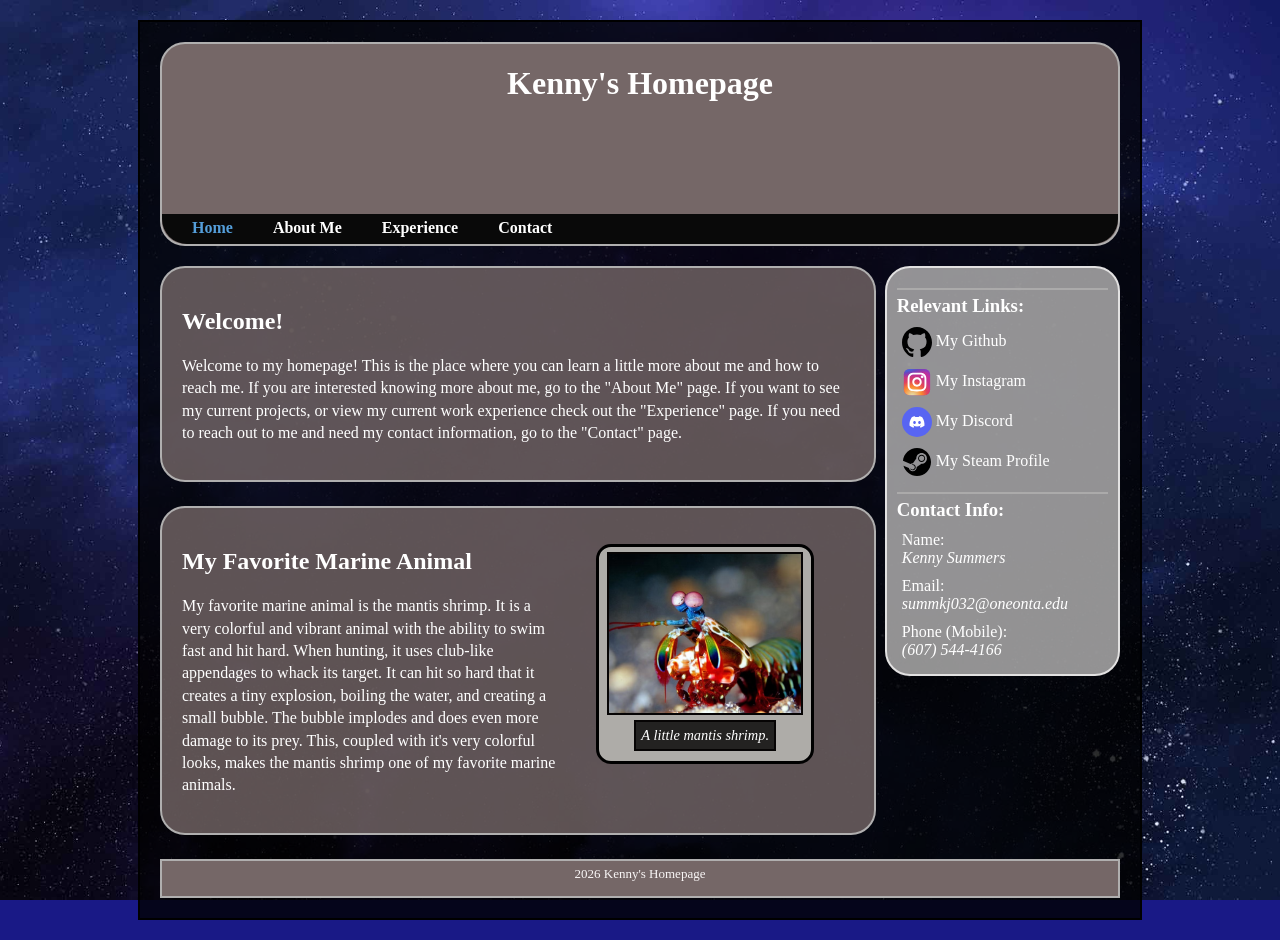
<file: index.html>
<!DOCTYPE html>
<html>

    <head>
		<title>Kenny's Homepage</title>
		<link href="index.css" type="text/css" rel="stylesheet"/>
		<link href="images/Little mantis shrimp.ico" type="image/x-icon" rel="icon"/>
    </head>

    <body>
	<div class="wrapper">
	    
	    <header>
			<h1>Kenny's Homepage</h1>
		    <nav>
				<ul>
					<li><a href="index.html" class="current">Home</a></li>
					<li><a href="about.html">About Me</a></li>
			    	<li><a href="experience.html">Experience</a></li>
			    	<li><a href="contact.html">Contact</a></li>
				</ul>
		    </nav>
	    </header>

	    <section class="content">
	    <article>
			<h2>Welcome!</h2>
			<p>
		    Welcome to my homepage! This is the place where you can learn a little more about me and how to reach me. 
			If you are interested knowing more about me, go to the "About Me" page. If you want to see my current projects, 
			or view my current work experience check out the "Experience" page. If you need to reach out to 
			me and need my contact information, go to the "Contact" page.
			</p>
	    </article>

		<article>
			<figure>
				<img src="images/Little mantis shrimp.png" alt="Mantis Shrimp"/>
				<figcaption>A little mantis shrimp.</figcaption>
			</figure>
			<h2>My Favorite Marine Animal</h2>
			<p>
				My favorite marine animal is the mantis shrimp. It is a very colorful and vibrant animal with the ability to swim fast
				and hit hard. When hunting, it uses club-like appendages to whack its target. It can hit so hard that it creates a tiny explosion, boiling the water, and creating a small bubble. 
				The bubble implodes and does even more damage to its prey. This, coupled with it's very colorful looks, makes the mantis
				shrimp one of my favorite marine animals.
			</p>
			
		</article>
	    </section><!--content-->
		
	    <aside>
		<section class="relevant_links">
			<h3>Relevant Links:</h3>
		    <ul>
				<li><a href="https://github.com/Turbostar123"><img src="images/github-142-svgrepo-com.svg" alt="My Github"/> My Github</a></li>
				<li><a href="https://www.instagram.com/turbostar12321"><img src="images/instagram-1-svgrepo-com.svg" alt="My Instagram"/> My Instagram</a></li>
				<li><a href="https://discord.com/users/345206807473684490"><img src="images/discord-v2-svgrepo-com.svg" alt="My Discord"/> My Discord</a></li>
				<li><a href="https://steamcommunity.com/profiles/76561198402699703"><img src="images/steam-svgrepo-com.svg" alt="My Steam Profile"/> My Steam Profile</a></li>
		    </ul>
		</section><!--relevant_links-->

		<section class="contact_info">
			<h3>Contact Info:</h3>
			<ul>
				<li>Name: <br/><span class="contact">Kenny Summers</span></li>
				<li>Email: <br/><span class="contact">summkj032@oneonta.edu</span></li>
				<li>Phone (Mobile): <br/><span class="contact">(607) 544-4166</span></li>
			</ul>
		</section><!--contact_info-->
	    </aside>

	    <footer>
		2026 Kenny's Homepage
	    </footer>

	</div><!--wrapper-->
    </body>

</html>
</file>
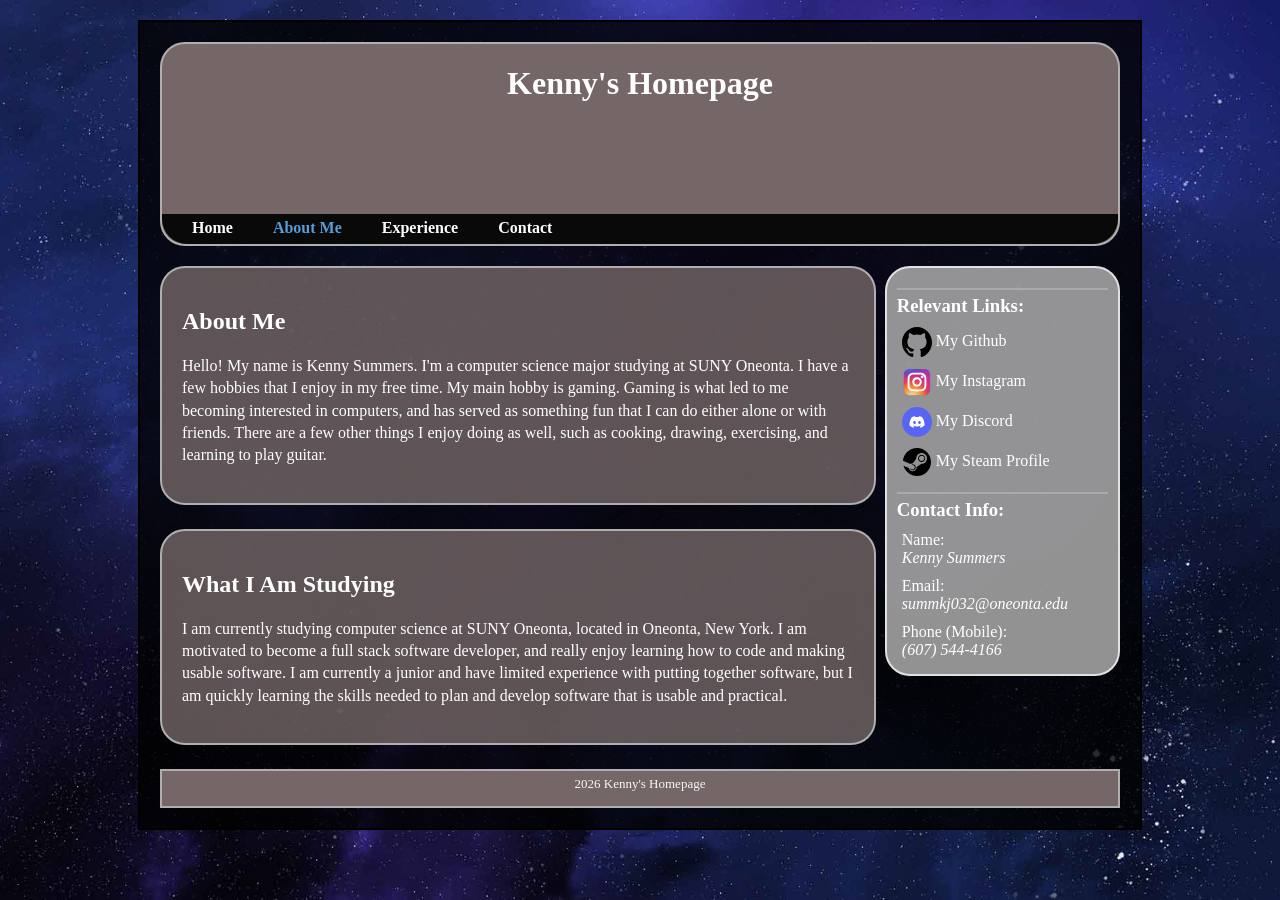
<file: about.html>
<!DOCTYPE html>
<html>

    <head>
		<title>Kenny's Homepage</title>
		<link href="index.css" type="text/css" rel="stylesheet"/>
		<link href="images/Little mantis shrimp.ico" type="image/x-icon" rel="icon"/>
    </head>

    <body>
	<div class="wrapper">
	    
	    <header>
			<h1>Kenny's Homepage</h1>
		    <nav>
				<ul>
					<li><a href="index.html">Home</a></li>
					<li><a href="about.html" class="current">About Me</a></li>
			    	<li><a href="experience.html">Experience</a></li>
			    	<li><a href="contact.html">Contact</a></li>
				</ul>
		    </nav>
	    </header>

	    <section class="content">
	    <article>
            <h2>About Me</h2>
            <p>
                Hello! My name is Kenny Summers. I'm a computer science major studying at SUNY Oneonta. 
                I have a few hobbies that I enjoy in my free time. My main hobby is gaming. Gaming is what led to me becoming 
                interested in computers, and has served as something fun that I can do either alone or with friends. There are 
                a few other things I enjoy doing as well, such as cooking, drawing, exercising, and learning to play guitar.
            </p>
	    </article>

		<article>
            <h2>What I Am Studying</h2>
            <p>
                I am currently studying computer science at SUNY Oneonta, located in Oneonta, New York. I am motivated 
                to become a full stack software developer, and really enjoy learning how to code and making usable software.
                I am currently a junior and have limited experience with putting together software, but I am quickly learning 
                the skills needed to plan and develop software that is usable and practical.
            </p>
		</article>
	    </section><!--content-->
		
	    <aside>
		<section class="relevant_links">
			<h3>Relevant Links:</h3>
		    <ul>
				<li><a href="https://github.com/Turbostar123"><img src="images/github-142-svgrepo-com.svg" alt="My Github"/> My Github</a></li>
				<li><a href="https://www.instagram.com/turbostar12321"><img src="images/instagram-1-svgrepo-com.svg" alt="My Instagram"/> My Instagram</a></li>
				<li><a href="https://discord.com/users/345206807473684490"><img src="images/discord-v2-svgrepo-com.svg" alt="My Discord"/> My Discord</a></li>
				<li><a href="https://steamcommunity.com/profiles/76561198402699703"><img src="images/steam-svgrepo-com.svg" alt="My Steam Profile"/> My Steam Profile</a></li>
		    </ul>
		</section><!--relevant_links-->
		
		<section class="contact_info">
			<h3>Contact Info:</h3>
			<ul>
				<li>Name: <br/><span class="contact">Kenny Summers</span></li>
				<li>Email: <br/><span class="contact">summkj032@oneonta.edu</span></li>
				<li>Phone (Mobile): <br/><span class="contact">(607) 544-4166</span></li>
			</ul>
		</section><!--contact_info-->
	    </aside>

	    <footer>
		2026 Kenny's Homepage
	    </footer>

	</div><!--wrapper-->
    </body>

</html>
</file>
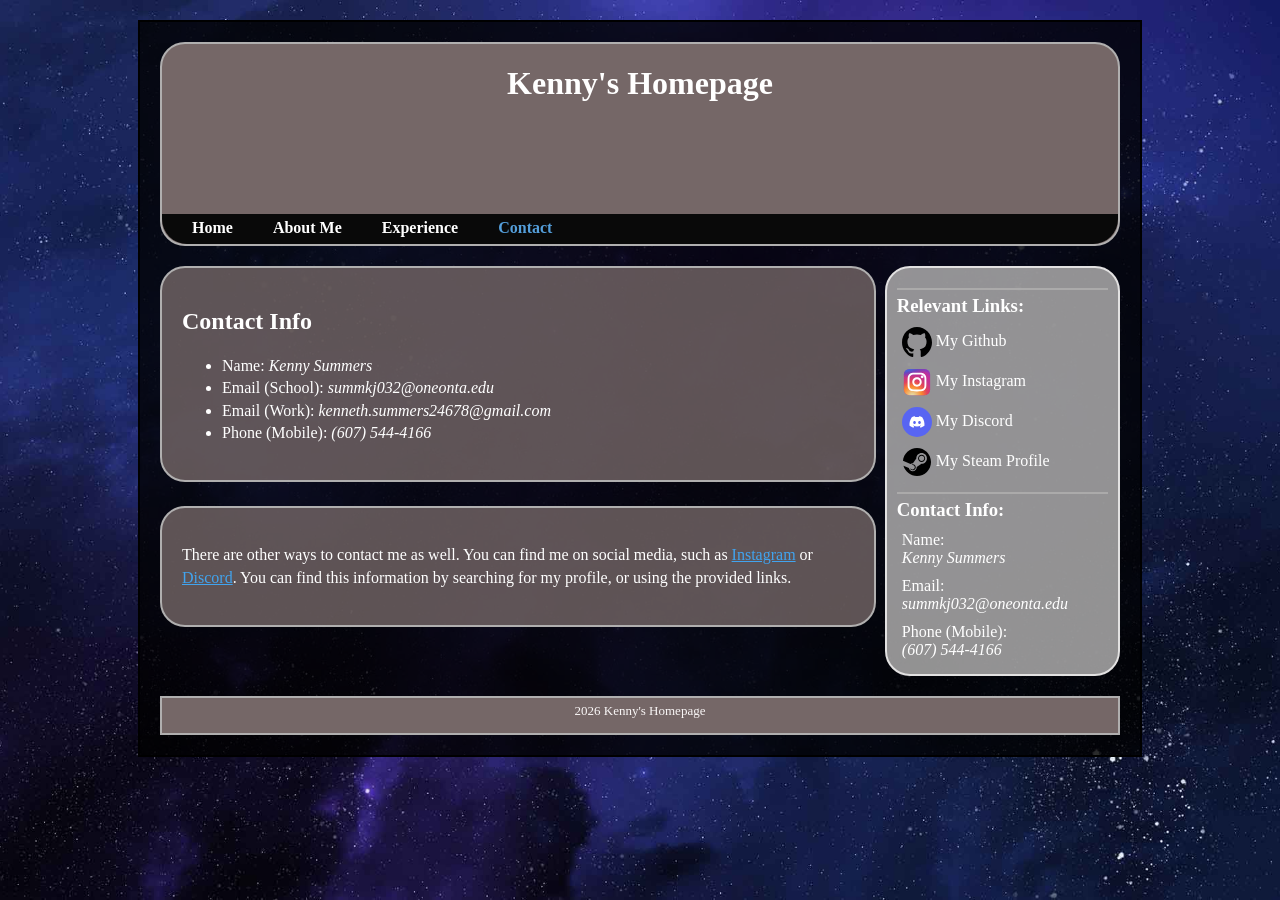
<file: contact.html>
<!DOCTYPE html>
<html>

    <head>
		<title>Kenny's Homepage</title>
		<link href="index.css" type="text/css" rel="stylesheet"/>
		<link href="images/Little mantis shrimp.ico" type="image/x-icon" rel="icon"/>
    </head>

    <body>
	<div class="wrapper">
	    
	    <header>
			<h1>Kenny's Homepage</h1>
		    <nav>
				<ul>
					<li><a href="index.html">Home</a></li>
					<li><a href="about.html">About Me</a></li>
			    	<li><a href="experience.html">Experience</a></li>
			    	<li><a href="contact.html" class="current">Contact</a></li>
				</ul>
		    </nav>
	    </header>

	    <section class="content">
	    <article>
            <h2>Contact Info</h2>
            <ul>
				<li>Name: <span class="contact">Kenny Summers</span></li>
				<li>Email (School): <span class="contact">summkj032@oneonta.edu</span></li>
				<li>Email (Work): <span class="contact">kenneth.summers24678@gmail.com</span></li>
				<li>Phone (Mobile): <span class="contact">(607) 544-4166</span></li>
			</ul>
	    </article>

        <article>
            <p>
                There are other ways to contact me as well. You can find me on social media, such as <a href="https://www.instagram.com/turbostar12321">Instagram</a> or 
                <a href="https://discord.com/users/345206807473684490">Discord</a>. You can find this information by searching for my profile, or using the provided links.
            </p>
        </article>
	    </section><!--content-->
		
	    <aside>
		<section class="relevant_links">
			<h3>Relevant Links:</h3>
		    <ul>
				<li><a href="https://github.com/Turbostar123"><img src="images/github-142-svgrepo-com.svg" alt="My Github"/> My Github</a></li>
				<li><a href="https://www.instagram.com/turbostar12321"><img src="images/instagram-1-svgrepo-com.svg" alt="My Instagram"/> My Instagram</a></li>
				<li><a href="https://discord.com/users/345206807473684490"><img src="images/discord-v2-svgrepo-com.svg" alt="My Discord"/> My Discord</a></li>
				<li><a href="https://steamcommunity.com/profiles/76561198402699703"><img src="images/steam-svgrepo-com.svg" alt="My Steam Profile"/> My Steam Profile</a></li>
		    </ul>
		</section><!--relevant_links-->
		
		<section class="contact_info">
			<h3>Contact Info:</h3>
			<ul>
				<li>Name: <br/><span class="contact">Kenny Summers</span></li>
				<li>Email: <br/><span class="contact">summkj032@oneonta.edu</span></li>
				<li>Phone (Mobile): <br/><span class="contact">(607) 544-4166</span></li>
			</ul>
		</section><!--contact_info-->
	    </aside>

	    <footer>
		2026 Kenny's Homepage
	    </footer>

	</div><!--wrapper-->
    </body>

</html>
</file>
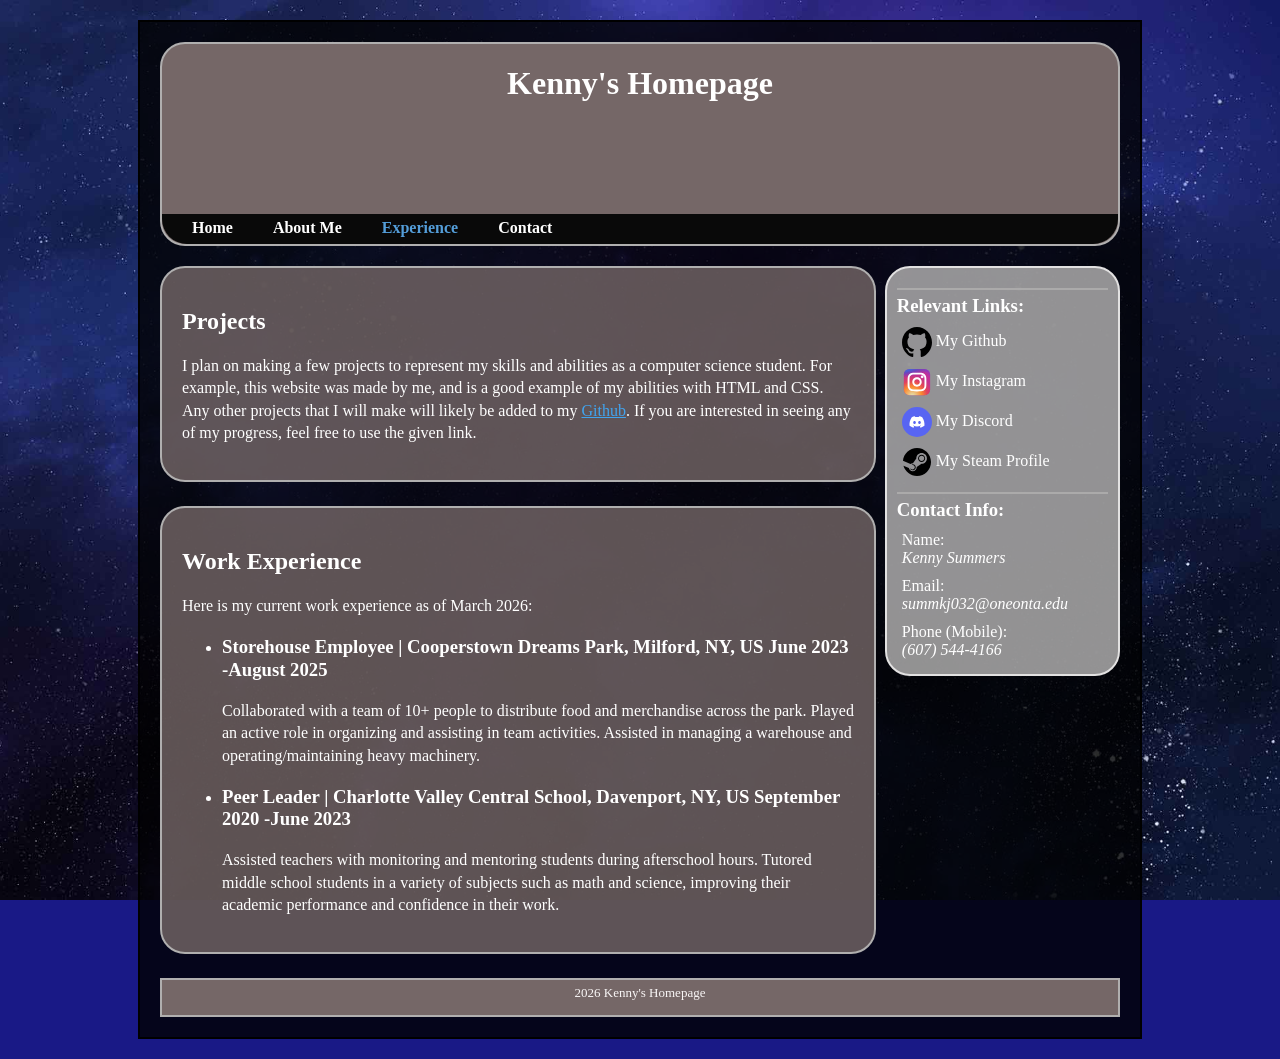
<file: experience.html>
<!DOCTYPE html>
<html>

    <head>
		<title>Kenny's Homepage</title>
		<link href="index.css" type="text/css" rel="stylesheet"/>
		<link href="images/Little mantis shrimp.ico" type="image/x-icon" rel="icon"/>
    </head>

    <body>
	<div class="wrapper">
	    
	    <header>
			<h1>Kenny's Homepage</h1>
		    <nav>
				<ul>
					<li><a href="index.html">Home</a></li>
					<li><a href="about.html">About Me</a></li>
			    	<li><a href="experience.html" class="current">Experience</a></li>
			    	<li><a href="contact.html">Contact</a></li>
				</ul>
		    </nav>
	    </header>

	    <section class="content">
	    <article>
            <h2>Projects</h2>
			<p>
				I plan on making a few projects to represent my skills and abilities as a computer science student. For example, this
				website was made by me, and is a good example of my abilities with HTML and CSS. Any other projects that I will make 
				will likely be added to my <a href="https://github.com/Turbostar123">Github</a>. If you are interested in seeing any of my progress, feel free to use the given link.
	    </article>

        <article>
			<h2>Work Experience</h2>
			<p>
				Here is my current work experience as of March 2026:
			</p>
			<ul>
				<li>
					<h3>Storehouse Employee | Cooperstown Dreams Park, Milford, NY, US June 2023 -August 2025</h3>
					<p>
						Collaborated with a team of 10+ people to distribute food and merchandise across the park. 
						Played an active role in organizing and assisting in team activities. Assisted in managing 
						a warehouse and operating/maintaining heavy machinery.
					</p>
				</li>
				<li>
					<h3>Peer Leader | Charlotte Valley Central School, Davenport, NY, US September 2020 -June 2023</h3>
					<p>
						Assisted teachers with monitoring and mentoring students during afterschool hours. Tutored middle 
						school students in a variety of subjects such as math and science, improving their academic 
						performance and confidence in their work.
					</p>
				</li>
			</ul>
        </article>
	    </section><!--content-->
		
	    <aside>
		<section class="relevant_links">
			<h3>Relevant Links:</h3>
		    <ul>
				<li><a href="https://github.com/Turbostar123"><img src="images/github-142-svgrepo-com.svg" alt="My Github"/> My Github</a></li>
				<li><a href="https://www.instagram.com/turbostar12321"><img src="images/instagram-1-svgrepo-com.svg" alt="My Instagram"/> My Instagram</a></li>
				<li><a href="https://discord.com/users/345206807473684490"><img src="images/discord-v2-svgrepo-com.svg" alt="My Discord"/> My Discord</a></li>
				<li><a href="https://steamcommunity.com/profiles/76561198402699703"><img src="images/steam-svgrepo-com.svg" alt="My Steam Profile"/> My Steam Profile</a></li>
		    </ul>
		</section><!--relevant_links-->
		
		<section class="contact_info">
			<h3>Contact Info:</h3>
			<ul>
				<li>Name: <br/><span class="contact">Kenny Summers</span></li>
				<li>Email: <br/><span class="contact">summkj032@oneonta.edu</span></li>
				<li>Phone (Mobile): <br/><span class="contact">(607) 544-4166</span></li>
			</ul>
		</section><!--contact_info-->
	    </aside>

	    <footer>
		2026 Kenny's Homepage
	    </footer>

	</div><!--wrapper-->
    </body>

</html>
</file>
<file: index.css>
header, section, footer, aside, nav, article, figure, figcaption {
	display: block;}
/* Body and wrapper */
body {
	color: white;
	background-color: rgba(1, 1, 121, 0.9);
	background-image: url(images/space_background.jpg);
	background-repeat: no-repeat;
	background-position: center;
	background-attachment: fixed;
	background-size: cover;
	font-family: Georgia, Times, serif;
	margin: 0px;
}
.wrapper {
	width: 75%;
	margin: 20px auto 20px auto;
	border: 2px solid #000000;
	background-color: rgba(0, 0, 0, 0.8);
	padding: 20px;
}
/* Header */
header {
	background-color: rgb(117, 103, 103);
	background-position: center;
	background-size: cover;
	border: #b0afaf 2px solid;
	border-radius: 25px;
	height: 200px;
	padding: 25px, 25px, 25px, 25px;
	text-align: center;
	position: relative;
	margin-bottom: 10px;
}
/* Navigation */
nav {
	background-color: rgb(9, 9, 9);
	position: absolute;
	bottom: 0px;
	width: 100%;
	height: 15%;
	border-radius: 0px 0px 25px 25px;
}
nav ul {
	position: relative;
	list-style: none;
	margin: 0px;
	padding: 5px 0px 5px 30px;
}
nav li {
	display: inline;
	margin-right: 40px;
	float: left;
}
nav li a {
	color: #ffffff;
	font-weight: bold;
	font-size: medium;
	text-decoration: none;
}
nav li a:hover, nav li a.current {
	color: #549eda;
}
/* Aside */
aside {
	width: 22%;
	float: right;
	margin: 10px auto 20px auto;
	padding: 10px;
	background-color: #b0afafd4;
	border: #e2e1e1 2px solid;
	border-radius: 25px;
	display: block;
	justify-content: left;
	align-items: left;
	text-align: left;
}
aside h3 {
	border-top: #b0afafd4 2px solid;
	margin: 10px 0px 5px 0px;
	padding: 5px 0px 0px 0px;
}
aside section.relevant_links ul, aside section.contact_info ul, aside section.resume ul {
	list-style: none;
	margin: 0px;
	padding: 0px;
}
aside section.relevant_links li {
	padding: 5px;
}
aside section.relevant_links li a {
	color: white;
	font-size: medium;
	text-decoration: none;
}
aside section.relevant_links li a img {
	width: 30px;
	height: 30px;
	vertical-align: middle;
}
aside section.contact_info li {
	padding: 5px;
}
aside section.contact_info li .contact {
	font-weight: normal;
	font-style: italic;
	color: #ffffff;
}
/* Content Section */
section.content {
	float: left;
	width: 70%;
	margin: 0px auto 10px auto;
	padding: 0px;
}
/* Articles and figures */
section.content article {
	display: inline-block;
	width: 100%;
	height: auto;
	overflow: auto;
	border: #b0afaf 2px solid;
	border-radius: 25px;
	background-color: rgba(117, 103, 103, 0.8);
	padding: 20px;
	margin: 10px auto 10px auto;
}
section.content article a:link {
	color: #41a4ef;
}
section.content article a:hover {
	opacity: 0.75;
	color: #41a4ef;
}
section.content article a:visited {
	color: #79EABC;
}
section.content article figure {
	position: relative;
	float: right;
	width: 30%;
	height: auto;
	padding: 5px;
	border: black 3px solid;
	border-radius: 15px;
	display: flex;
	flex-direction: column;
	align-items: center;
	justify-content: center;
	background-color: #aeaca8;
}
section.content article figure img {
	position: relative;
	width: 95%;
	height: auto;
	border: #060404 2px solid;
}
section.content article figure figcaption {
	font-size: 90%;
	text-align: center;
	color: #ffffff;
	font-style: italic;
	background-color: rgba(0, 0, 0, 0.8);
	padding: 5px;
	border: #060404 2px solid;
	margin: 5px;
	z-index: 1;
}
section.content article p, section.content article li{
	line-height: 1.4em;
}
/* Footer */
footer {
	clear: both;
	color: #f9f6f6;
	background-color: rgb(117, 103, 103);
	height: 30px;
	text-align: center;
	padding-top: 5px;
	font-size: small;
	border: #b0afaf 2px solid;
	margin: auto;
}
/*Contact class*/
.contact {
	font-weight: normal;
	font-style: italic;
	color: #ffffff;
}
</file>
